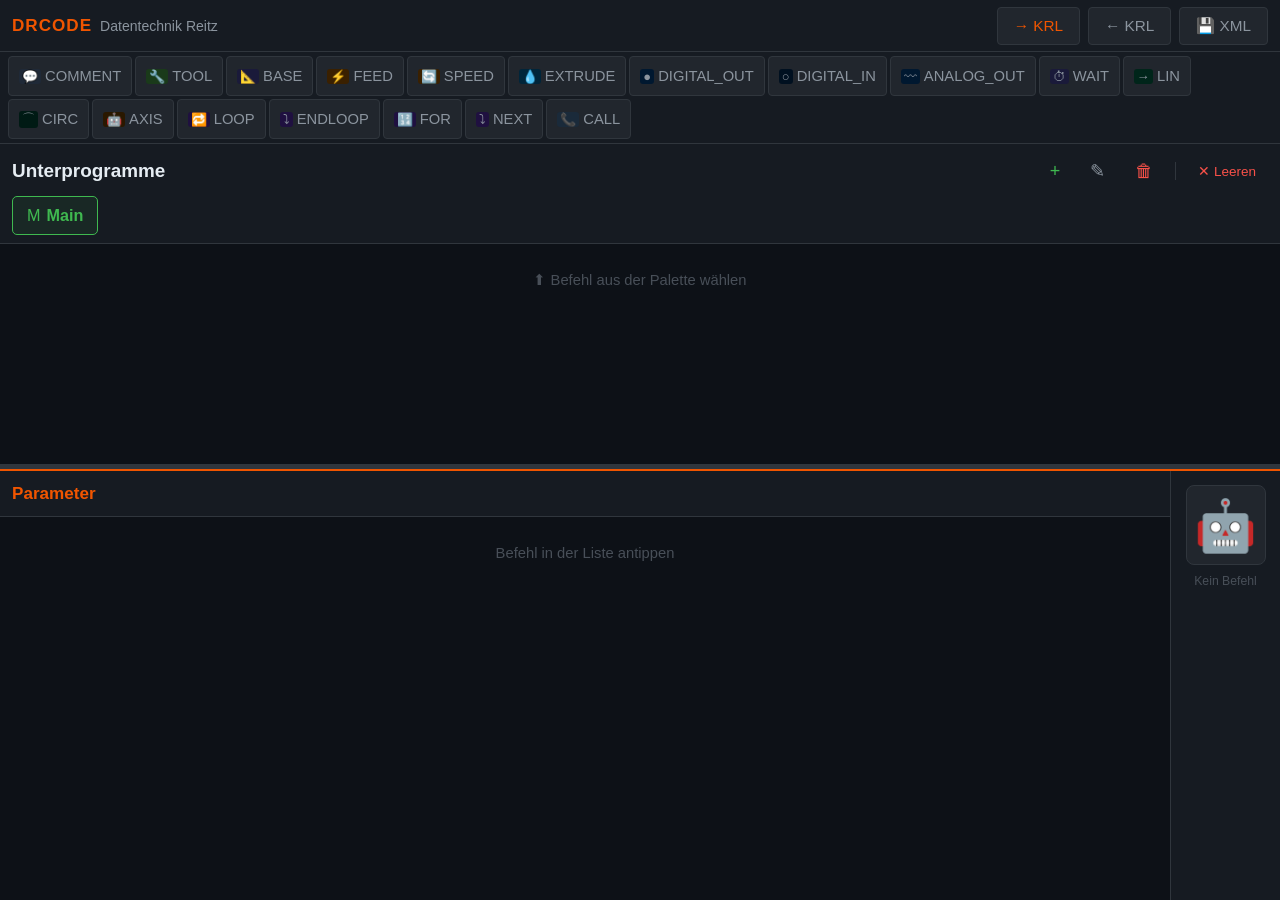
<file: drcode.html>
<!DOCTYPE html>
<html lang="de">
<head>
<meta charset="UTF-8">
<meta name="viewport" content="width=device-width, initial-scale=1.0, user-scalable=no">
<title>DRCODE – Datentechnik Reitz</title>
<style>
:root{
  --bg0:#0d1117;--bg1:#161b22;--bg2:#21262d;--bg3:#30363d;
  --acc:#f05500;--grn:#3fb950;--bdr:#30363d;
  --txt:#e6edf3;--txt2:#8b949e;--txt3:#484f58;
}
*{box-sizing:border-box;margin:0;padding:0;-webkit-tap-highlight-color:transparent}
html,body{height:100%;overflow:hidden;font-size:18px}
body{background:var(--bg0);color:var(--txt);font-family:-apple-system,'Segoe UI',Helvetica,Arial,sans-serif;display:flex;flex-direction:column}
.hdr{height:52px;background:var(--bg1);border-bottom:1px solid var(--bdr);display:flex;align-items:center;padding:0 12px;gap:8px;flex-shrink:0}
.hdr-logo{color:var(--acc);font-weight:700;font-size:.95em;letter-spacing:1px}
.hdr-brand{color:var(--txt2);font-size:.78em}
.hdr-btn{background:var(--bg2);border:1px solid var(--bdr);color:var(--txt2);border-radius:4px;padding:8px 16px;cursor:pointer;font-size:.85em;font-family:inherit;min-height:38px}
.hdr-btn:hover{border-color:var(--bdr);color:var(--txt)}
.hdr-btn.acc{color:var(--acc)}
.palette{background:var(--bg1);border-bottom:1px solid var(--bdr);padding:4px 8px;display:flex;flex-wrap:wrap;gap:3px;flex-shrink:0}
.pb{display:inline-flex;align-items:center;gap:4px;background:var(--bg2);border:1px solid var(--bdr);border-radius:4px;padding:7px 10px;cursor:pointer;font-size:.82em;color:var(--txt2);user-select:none;-webkit-user-select:none;min-height:40px}
.pb:hover,.pb:active{border-color:var(--acc);color:var(--acc)}
.tabs-area{background:var(--bg1);border-bottom:1px solid var(--bdr);padding:8px 12px;flex-shrink:0}
.tabs-row{display:flex;align-items:center;gap:6px;margin-bottom:6px}
.tabs-title{color:var(--txt);font-size:1.05em;font-weight:600;flex:1}
.ttb{background:transparent;border:none;cursor:pointer;padding:6px 12px;border-radius:4px;color:var(--txt2);font-size:1em;font-family:inherit;min-height:38px}
.ttb:hover{background:var(--bg3);color:var(--txt)}
.ttb.grn{color:var(--grn)} .ttb.red{color:#f85149} .ttb.acc{color:var(--acc)}
.tabs{display:flex;flex-wrap:wrap;gap:4px}
.tab{display:flex;align-items:center;gap:6px;background:var(--bg2);border:1px solid var(--bdr);border-radius:5px;padding:9px 14px;cursor:pointer;font-size:.9em;color:var(--txt2);user-select:none;-webkit-user-select:none}
.tab:hover{border-color:var(--txt2);color:var(--txt)}
.tab.active{border-color:var(--grn);color:var(--grn);background:rgba(63,185,80,.08)}
.tab .tdel{color:var(--txt3);font-size:.8em;margin-left:2px;border:none;background:none;cursor:pointer;padding:0 2px}
.tab .tdel:hover{color:#f85149}
.list{overflow-y:auto;-webkit-overflow-scrolling:touch;flex-shrink:0}
.row{display:flex;align-items:center;gap:7px;padding:11px 10px;cursor:pointer;border-bottom:1px solid #0d1117;user-select:none;-webkit-user-select:none;min-height:50px}
.row:hover{background:var(--bg2)}
.row.sel{background:rgba(240,85,0,.08);border-left:3px solid var(--acc);padding-left:7px}
.row.drag-over-top{border-top:2px solid var(--acc)}
.ri{width:30px;height:26px;border-radius:4px;display:flex;align-items:center;justify-content:center;font-size:1em;flex-shrink:0}
.rt{font-size:.88em;font-weight:700;width:90px;flex-shrink:0;color:var(--acc)}
.rs{flex:1;color:var(--txt2);font-size:.84em;overflow:hidden;text-overflow:ellipsis;white-space:nowrap}
.rb{display:flex;gap:2px;flex-shrink:0}
.rb button{background:var(--bg2);border:1px solid var(--bdr);color:var(--txt3);border-radius:3px;padding:5px 11px;cursor:pointer;font-size:.8em;font-family:inherit;min-height:32px}
.rb button:hover{border-color:var(--bdr);color:var(--txt)}
.rb .del:hover{border-color:#f85149;color:#f85149}
.resize-h{height:5px;background:var(--bg3);cursor:row-resize;flex-shrink:0}
.resize-h:hover{background:var(--acc)}
.bottom{flex:1;display:flex;min-height:0;border-top:2px solid var(--acc)}
.params{flex:1;display:flex;flex-direction:column;min-width:0;overflow:hidden}
.ph{padding:9px 12px;background:var(--bg1);border-bottom:1px solid var(--bdr);font-size:.95em;font-weight:600;color:var(--acc);display:flex;align-items:center;gap:7px;flex-shrink:0;min-height:46px}
.pb2{flex:1;overflow-y:auto;-webkit-overflow-scrolling:touch}
/* Param table like VC */
.ptable{width:100%;border-collapse:collapse}
.ptable tr{border-bottom:1px solid var(--bg3)}
.ptable tr:hover{background:var(--bg2)}
.ptable td{padding:7px 8px;font-size:.88em;vertical-align:middle}
.ptable td:first-child{color:var(--txt2);width:52%;white-space:nowrap;padding-right:4px}
.ptable td:last-child{color:var(--txt3);font-size:.74em;white-space:nowrap;padding-left:2px}
.ptable td:nth-child(2){width:48%}
.pinp{width:100%;background:var(--bg3);color:var(--txt);border:1px solid var(--bdr);border-radius:3px;padding:7px 9px;font-size:.9em;font-family:inherit;outline:none;min-height:38px}
.pinp:focus{border-color:var(--acc);background:var(--bg2)}
input[type=number].pinp{text-align:right;-moz-appearance:textfield}
input[type=number].pinp::-webkit-inner-spin-button{display:none}
input[type=checkbox]{width:22px;height:22px;accent-color:var(--acc);cursor:pointer}
/* Group separator */
.pgroup{background:var(--bg1);color:var(--txt3);font-size:.8em;font-weight:600;padding:6px 10px;letter-spacing:.5px;text-transform:uppercase;border-top:1px solid var(--bdr)}
/* Action buttons */
.act-btns{display:flex;gap:6px;padding:8px 10px;border-bottom:1px solid var(--bdr);flex-shrink:0}
.act-btn{flex:1;background:var(--bg2);border:1px solid var(--bdr);border-radius:5px;padding:11px;cursor:pointer;font-size:.88em;color:var(--txt2);text-align:center;min-height:46px}
.act-btn:hover{border-color:var(--acc);color:var(--acc)}
.act-btn.blue:hover{border-color:#58a6ff;color:#58a6ff}
/* Right image panel */
.img-panel{width:110px;background:var(--bg1);border-left:1px solid var(--bdr);display:flex;flex-direction:column;align-items:center;justify-content:flex-start;padding:14px 8px;gap:8px;flex-shrink:0}
.cmd-img{width:80px;height:80px;border-radius:8px;display:flex;align-items:center;justify-content:center;font-size:2.8em;background:var(--bg2);border:1px solid var(--bdr)}
.cmd-lbl{color:var(--txt3);font-size:.68em;text-align:center;line-height:1.4}
.empty-state{color:var(--txt3);text-align:center;padding:20px;font-size:.82em;line-height:2.2}
/* Tooltip */
.tip{color:var(--txt3);cursor:help;font-size:.85em;position:relative;display:inline-block;margin-left:3px}
.tip::before{content:'ℹ';font-style:normal}
.tip:hover::after{content:attr(data-tip);position:fixed;left:50%;transform:translateX(-50%);top:auto;bottom:40px;background:#1c2128;border:1px solid var(--bdr);border-radius:6px;padding:7px 12px;font-size:.8em;color:var(--txt);white-space:pre-wrap;max-width:280px;z-index:999;line-height:1.6;pointer-events:none;text-align:left}
::-webkit-scrollbar{width:4px} ::-webkit-scrollbar-track{background:var(--bg1)} ::-webkit-scrollbar-thumb{background:var(--bdr);border-radius:2px}
</style>
</head>
<body>

<div class="hdr">
  <span class="hdr-logo">DRCODE</span>
  <span class="hdr-brand">Datentechnik Reitz</span>
  <div style="flex:1"></div>
  <button class="hdr-btn acc" onclick="exportKRL()">→ KRL</button>
  <button class="hdr-btn" onclick="importKRL()">← KRL</button>
  <button class="hdr-btn" onclick="exportXML()">💾 XML</button>
</div>

<div class="palette" id="palette"></div>

<div class="tabs-area">
  <div class="tabs-row">
    <span class="tabs-title">Unterprogramme</span>
    <button class="ttb grn" onclick="addProg()" title="Neu">+</button>
    <button class="ttb" onclick="renameProg()" title="Umbenennen">✎</button>
    <button class="ttb red" onclick="deleteProg()" title="Löschen">🗑</button>
    <span style="width:1px;height:18px;background:var(--bdr);display:inline-block;margin:0 4px"></span>
    <button class="ttb red" onclick="clearProg()" title="Alle Befehle löschen" style="font-size:.75em">✕ Leeren</button>
  </div>
  <div class="tabs" id="tabs"></div>
</div>

<div class="list" id="list" style="height:220px">
  <div id="list-inner"></div>
</div>

<div class="resize-h" id="rh"></div>

<div class="bottom">
  <div class="params">
    <div class="ph" id="ph">Parameter</div>
    <div class="pb2" id="pb2"><div class="empty-state">Befehl in der Liste antippen</div></div>
  </div>
  <div class="img-panel">
    <div class="cmd-img" id="cimg">🤖</div>
    <div class="cmd-lbl" id="clbl">Kein Befehl</div>
  </div>
</div>

<script>
'use strict';

var IMGS={LIN:'→',CIRC:'⌒',AXIS:'🤖',TOOL:'🔧',BASE:'📐',FEED:'⚡',SPEED:'🔄',EXTRUDE:'💧',DIGITAL_OUT:'●',DIGITAL_IN:'○',ANALOG_OUT:'〰',WAIT:'⏱',COMMENT:'💬',LOOP:'🔁',ENDLOOP:'⤵',FOR:'🔢',NEXT:'⤵',CALL:'📞'};

var TIPS={
  X:'X-Position des TCP\nin der aktiven BASE',
  Y:'Y-Position des TCP\nin der aktiven BASE',
  Z:'Z-Position des TCP\nin der aktiven BASE\n(positiv = oben)',
  A:'Euler-Winkel A\n(Rotation um Z) in Grad',
  B:'Euler-Winkel B\n(Rotation um Y) in Grad',
  C:'Euler-Winkel C\n(Rotation um X) in Grad',
  A1:'Schwenkachse – Basis\nBereich: ±170°',
  A2:'Schwingachse\nBereich: −185° … +65°',
  A3:'Armachse\nBereich: −120° … +180°',
  A4:'Handachse – Rotation\nBereich: ±185°',
  A5:'Biegeachse – Neigung\nBereich: −115° … +140°',
  A6:'Dreachse – Werkzeug\nBereich: ±360°',
  KoordSystem:'Koordinatensystem\nTCP = relativ zum Werkzeug\nBASE = relativ zur aktiven Basis\nWORLD = Weltkoordinaten',
  Aktiv:'Befehl aktiv/inaktiv\nDeaktiviert: Schritt wird übersprungen',
  Basis:'Aktive Basiskoordinaten\n(BASE_DATA[n] oder WORLD)',
  Werkzeug:'Aktives Werkzeug\n(TOOL_DATA[n])',
  ExternerTCP:'Externer TCP:\nTCP liegt außerhalb des Roboterflanschs',
  Zykluszeit:'Maximale Zykluszeit in Sekunden\n(0 = nicht überwacht)',
  MaxGeschw:'Maximale Bahngeschwindigkeit\ndes Werkzeugmittelpunkts',
  Beschleunigung:'Maximale Beschleunigung\ndes TCP auf der Bahn',
  Verzoegerung:'Maximale Verzögerung\n(Abbremsung) des TCP',
  GenauigkeitMethod:'Distance = Positionsabweichung\nTime = Zeitbasiert',
  GenauigkeitWert:'Erlaubte Positionsabweichung\nbeim Näherungsfahren (0 = exakt)',
  OrientInterp:'Orientierungsinterpolation:\nZwei Achsen X = Standard\nKonstant = Orientierung bleibt fest',
  KonfigMode:'Fixed = Roboterstellung\nwird nicht geändert\nAuto = freie Konfiguration',
  MaxWinkelGeschw:'Maximale Winkelgeschwindigkeit\nder Handachsen',
  WinkelBeschleun:'Winkelbeschleunigung\nder Handachsen',
  WinkelVerzoeger:'Winkelverzögerung\nder Handachsen',
  Feed:'Bahngeschwindigkeit\ndes Werkzeugmittelpunkts',
  Einheit:'Einheit für den Vorschubwert',
  Approx:'Näherungsradius vor Ziel\n0 = exakt anfahren\n>0 = Kurvenfahrt (C_DIS)',
  Speed:'Achsgeschwindigkeit in %\nder maximal möglichen Geschwindigkeit',
  ID:'Datensatz-Nummer (1–32)',
  RPM:'Spindeldrehzahl\n(Umdrehungen pro Minute)',
  Dir:'Drehrichtung\nCW = Uhrzeigersinn\nCCW = Gegen-Uhrzeigersinn',
  Flow:'Volumenstrom\n(Liter pro Minute)',
  State:'EIN = Extrusion aktiv\nAUS = Extrusion gestoppt',
  Wert:'TRUE = Signal HIGH\nFALSE = Signal LOW',
  Nr:'Signalnummer auf der Steuerung\n(1–4096)',
  Var:'Name der internen Variable',
  Channel:'Kanal-Nummer des Analogmoduls',
  Value:'Ausgabewert\n(0–100% oder 0–10V)',
  Zeit:'Wartezeit in Sekunden\n(0.001 = 1 ms)',
  Mode:'TIME = Zeitbasiert\nSIGNAL = Auf Signal warten',
  Anzahl:'Anzahl Wiederholungen\n0 = Endlosschleife',
  Von:'Startwert des Zählers',
  Bis:'Endwert (inklusive)',
  Schritt:'Schrittweite\n(positiv=aufwärts, negativ=abwärts)',
  Text:'Kommentartext',
  Target:'Aufzurufendes Unterprogramm',
  Params:'Übergabeparameter\n(kommagetrennt)',
  RetVar:'Variable für Rückgabewert\n(leer = kein Rückgabewert)',
  HX:'Hilfspunkt X auf dem Kreisbogen\n(Zwischenpunkt, nicht Mittelpunkt)',
  HY:'Hilfspunkt Y auf dem Kreisbogen',
  HZ:'Hilfspunkt Z auf dem Kreisbogen',
};

// Gemeinsame Bewegungsparameter
function moveParams(){return [
  {n:'Aktiv',         t:'bool',v:true},
  {n:'KoordSystem',   t:'sel', v:'BASE',opts:['BASE','TCP','WORLD']},
  {n:'Basis',         t:'sel', v:'BASE_DATA[1]',opts:['WORLD','BASE_DATA[1]','BASE_DATA[2]','BASE_DATA[3]']},
  {n:'Werkzeug',      t:'sel', v:'TOOL_DATA[1]',opts:['TOOL_DATA[1]','TOOL_DATA[2]','TOOL_DATA[3]','TOOL_DATA[24]']},
  {n:'ExternerTCP',   t:'bool',v:false},
  {n:'Zykluszeit',    t:'num', v:0,    u:'s'},
  {n:'MaxGeschw',     t:'num', v:1000, u:'mm/s'},
  {n:'Beschleunigung',t:'num', v:8000, u:'mm/s²'},
  {n:'Verzoegerung',  t:'num', v:8000, u:'mm/s²'},
  {n:'GenauigkeitMethod',t:'sel',v:'Distanz',opts:['Distanz','Zeit']},
  {n:'GenauigkeitWert',  t:'num',v:0,u:'mm'},
  {n:'OrientInterp',  t:'sel', v:'Zwei Achsen - X',opts:['Zwei Achsen - X','Konstant','Vollständig interpoliert']},
  {n:'KonfigMode',    t:'sel', v:'Fest',opts:['Fest','Automatisch']},
  {n:'MaxWinkelGeschw',  t:'num',v:200,u:'°/s'},
  {n:'WinkelBeschleun',  t:'num',v:800,u:'°/s²'},
  {n:'WinkelVerzoeger',  t:'num',v:800,u:'°/s²'},
];}

var DEFS={
  COMMENT:     {ic:'💬',lb:'Kommentar',  bg:'#1f2937',p:[{n:'Text',t:'text',v:''}]},
  TOOL:        {ic:'🔧',lb:'Werkzeug',   bg:'#1a3a1a',p:[{n:'ID',t:'int',v:1},
    {n:'X',t:'num',v:0,u:'mm'},{n:'Y',t:'num',v:0,u:'mm'},{n:'Z',t:'num',v:0,u:'mm'},
    {n:'A',t:'num',v:0,u:'°'},{n:'B',t:'num',v:0,u:'°'},{n:'C',t:'num',v:0,u:'°'}]},
  BASE:        {ic:'📐',lb:'Basis',      bg:'#1a1a3a',p:[{n:'ID',t:'int',v:1},
    {n:'X',t:'num',v:0,u:'mm'},{n:'Y',t:'num',v:0,u:'mm'},{n:'Z',t:'num',v:0,u:'mm'},
    {n:'A',t:'num',v:0,u:'°'},{n:'B',t:'num',v:0,u:'°'},{n:'C',t:'num',v:0,u:'°'}]},
  FEED:        {ic:'⚡',lb:'Vorschub',   bg:'#3a2000',p:[{n:'Value',t:'num',v:1000},{n:'Einheit',t:'sel',v:'mm/min',opts:['mm/min','mm/s','m/min','m/s']}]},
  SPEED:       {ic:'🔄',lb:'Spindel',    bg:'#3a2000',p:[{n:'RPM',t:'num',v:12000,u:'rpm'},{n:'Dir',t:'sel',v:'CW',opts:['CW','CCW']}]},
  EXTRUDE:     {ic:'💧',lb:'Extrusion',  bg:'#00253a',p:[{n:'Flow',t:'num',v:1.0,u:'l/min'},{n:'State',t:'bool',v:true}]},
  DIGITAL_OUT: {ic:'●', lb:'Dig. Ausgang',bg:'#001830',p:[{n:'Nr',t:'int',v:1},{n:'Wert',t:'bool',v:true}]},
  DIGITAL_IN:  {ic:'○', lb:'Dig. Eingang',bg:'#001020',p:[{n:'Nr',t:'int',v:1},{n:'Var',t:'text',v:'bIn'}]},
  ANALOG_OUT:  {ic:'〰',lb:'Ana. Ausgang',bg:'#001830',p:[{n:'Channel',t:'int',v:1},{n:'Value',t:'num',v:0},{n:'Einheit',t:'sel',v:'%',opts:['%','V']}]},
  WAIT:        {ic:'⏱',lb:'Warten',     bg:'#1a1a3a',p:[{n:'Mode',t:'sel',v:'TIME',opts:['TIME','SIGNAL']},{n:'Zeit',t:'num',v:1.0,u:'s'}]},
  LIN:         {ic:'→', lb:'Linear',    bg:'#00251a',move:true,p:function(){return[
    {n:'X',t:'num',v:0,u:'mm'},{n:'Y',t:'num',v:0,u:'mm'},{n:'Z',t:'num',v:0,u:'mm'},
    {n:'A',t:'num',v:0,u:'°'},{n:'B',t:'num',v:0,u:'°'},{n:'C',t:'num',v:0,u:'°'},
    {n:'Feed',t:'num',v:1000},{n:'Einheit',t:'sel',v:'mm/min',opts:['mm/min','mm/s','m/min','m/s']},
    {n:'Approx',t:'num',v:0,u:'mm'}].concat(moveParams());}},
  CIRC:        {ic:'⌒', lb:'Kreis',     bg:'#001a14',move:true,p:function(){return[
    {n:'HX',t:'num',v:0,u:'mm'},{n:'HY',t:'num',v:0,u:'mm'},{n:'HZ',t:'num',v:0,u:'mm'},
    {n:'X',t:'num',v:0,u:'mm'},{n:'Y',t:'num',v:0,u:'mm'},{n:'Z',t:'num',v:0,u:'mm'},
    {n:'A',t:'num',v:0,u:'°'},{n:'B',t:'num',v:0,u:'°'},{n:'C',t:'num',v:0,u:'°'},
    {n:'Feed',t:'num',v:1000},{n:'Einheit',t:'sel',v:'mm/min',opts:['mm/min','mm/s','m/min','m/s']}].concat(moveParams());}},
  AXIS:        {ic:'🤖',lb:'Achspunkt',  bg:'#2a1800',move:true,p:function(){return[
    {n:'A1',t:'num',v:0,u:'°'},{n:'A2',t:'num',v:-90,u:'°'},{n:'A3',t:'num',v:90,u:'°'},
    {n:'A4',t:'num',v:0,u:'°'},{n:'A5',t:'num',v:0,u:'°'},{n:'A6',t:'num',v:0,u:'°'},
    {n:'Speed',t:'num',v:20,u:'%'}].concat(moveParams());}},
  LOOP:        {ic:'🔁',lb:'Schleife',   bg:'#1f1040',p:[{n:'Anzahl',t:'int',v:0}]},
  ENDLOOP:     {ic:'⤵', lb:'Ende Schl.',bg:'#1f1040',p:[]},
  FOR:         {ic:'🔢',lb:'Zähler',     bg:'#1f1040',p:[{n:'Var',t:'text',v:'i'},{n:'Von',t:'num',v:1},{n:'Bis',t:'num',v:10},{n:'Schritt',t:'num',v:1}]},
  NEXT:        {ic:'⤵', lb:'Ende Für',  bg:'#1f1040',p:[]},
  CALL:        {ic:'📞',lb:'Aufrufen',   bg:'#1a2a3a',p:[{n:'Target',t:'prog',v:'Sequence1'},{n:'Params',t:'text',v:''},{n:'RetVar',t:'text',v:''}]},
};

function getDefParams(type){var d=DEFS[type];if(!d)return[];return typeof d.p==='function'?d.p():d.p;}

var progs=[{name:'Main',cmds:[]}],curProg=0,sel=-1,nid=1;
function cmds(){return progs[curProg].cmds;}
function mk(type){
  var d=DEFS[type];if(!d)return null;
  var p={};getDefParams(type).forEach(function(x){p[x.n]=x.v;});
  return{type:type,p:p,id:nid++};
}

function renderTabs(){
  var el=document.getElementById('tabs');
  el.innerHTML=progs.map(function(pg,i){
    return'<div class="tab'+(i===curProg?' active':'')+'" onclick="swProg('+i+')">'+(i===0?'M':'S')+' <b>'+pg.name+'</b>'+(i>0?'<button class="tdel" onclick="event.stopPropagation();deleteProg('+i+')">✕</button>':'')+' </div>';
  }).join('');
}
function swProg(i){curProg=i;sel=-1;renderTabs();renderList();showForm();}
function addProg(){var n=prompt('Programm-Name:','Sequence'+progs.length);if(!n)return;progs.push({name:n,cmds:[]});curProg=progs.length-1;sel=-1;renderTabs();renderList();showForm();}
function renameProg(){if(curProg===0){alert('Main kann nicht umbenannt werden');return;}var n=prompt('Neuer Name:',progs[curProg].name);if(n){progs[curProg].name=n;renderTabs();}}
function deleteProg(i){if(i===undefined)i=curProg;if(i===0){alert('Main kann nicht gelöscht werden');return;}if(!confirm('Löschen?'))return;progs.splice(i,1);if(curProg>=progs.length)curProg=progs.length-1;sel=-1;renderTabs();renderList();showForm();}
function clearProg(){if(!confirm('Alle Befehle in "'+progs[curProg].name+'" löschen?'))return;progs[curProg].cmds=[];sel=-1;renderList();showForm();}

function buildPalette(){
  var pal=document.getElementById('palette');
  Object.keys(DEFS).forEach(function(type){
    var d=DEFS[type];
    var b=document.createElement('button');
    b.className='pb';b.title=d.lb;
    b.innerHTML='<span style="background:'+d.bg+';border-radius:3px;padding:0 3px;font-size:.88em">'+d.ic+'</span>'+type;
    b.addEventListener('click',function(){add(type);});
    pal.appendChild(b);
  });
}

function renderList(){
  var el=document.getElementById('list-inner');
  var cc=cmds();
  if(!cc.length){el.innerHTML='<div class="empty-state">⬆ Befehl aus der Palette wählen</div>';return;}
  var ind=0,OPEN=['LOOP','FOR'],CLOSE=['ENDLOOP','NEXT'];
  el.innerHTML=cc.map(function(cmd,i){
    var d=DEFS[cmd.type]||{ic:'?',lb:cmd.type,bg:'#333'};
    if(CLOSE.includes(cmd.type))ind=Math.max(0,ind-1);
    var ii=ind; if(OPEN.includes(cmd.type))ind++;
    var s=i===sel;
    return'<div class="row'+(s?' sel':'')+'" data-i="'+i+'" style="padding-left:'+(10+ii*10)+'px">'+
      '<span class="ri" style="background:'+d.bg+'">'+d.ic+'</span>'+
      '<span class="rt">'+cmd.type+'</span>'+
      '<span class="rs">'+sum(cmd)+'</span>'+
      '<span class="rb">'+
        '<button data-a="up" data-i="'+i+'">↑</button>'+
        '<button data-a="dn" data-i="'+i+'">↓</button>'+
        '<button data-a="del" data-i="'+i+'" class="del">✕</button>'+
      '</span></div>';
  }).join('');
  el.onclick=function(e){
    var b=e.target.closest('[data-a]'),r=e.target.closest('[data-i]');
    if(!r)return;
    var i=parseInt(r.getAttribute('data-i'));
    if(b){var a=b.getAttribute('data-a');if(a==='up')moveUp(i);else if(a==='dn')moveDn(i);else del(i);}
    else selectCmd(i);
  };
  setupDrag(el);
}

function sum(cmd){
  var p=cmd.p;
  switch(cmd.type){
    case 'COMMENT':return p.Text;
    case 'LIN':case 'CIRC':return'X:'+p.X+' Y:'+p.Y+' Z:'+p.Z+' ['+( p.KoordSystem||'BASE')+']';
    case 'AXIS':return'A1:'+p.A1+'° A2:'+p.A2+'° A3:'+p.A3+'°';
    case 'TOOL':case 'BASE':return'ID '+p.ID;
    case 'FEED':return p.Value+' '+p.Einheit;
    case 'SPEED':return p.RPM+' rpm '+p.Dir;
    case 'EXTRUDE':return(p.State?'EIN':'AUS')+' '+p.Flow+' l/min';
    case 'DIGITAL_OUT':return'$OUT['+p.Nr+']='+(p.Wert?'TRUE':'FALSE');
    case 'WAIT':return p.Mode==='TIME'?p.Zeit+'s':'Signal';
    case 'FOR':return p.Var+'='+p.Von+'…'+p.Bis;
    case 'CALL':return p.RetVar?(p.RetVar+'='+p.Target+'('+p.Params+')'):(p.Target+'('+p.Params+')');
    default:return'';
  }
}

function selectCmd(i){sel=i;renderList();showForm();}

// Groups for movement params
var POS_KEYS=['X','Y','Z','A','B','C','HX','HY','HZ','A1','A2','A3','A4','A5','A6','Feed','Einheit','Approx','Speed'];
var MOVE_KEYS=['Aktiv','KoordSystem','Basis','Werkzeug','ExternerTCP','Zykluszeit','MaxGeschw','Beschleunigung','Verzoegerung','GenauigkeitMethod','GenauigkeitWert','OrientInterp','KonfigMode','MaxWinkelGeschw','WinkelBeschleun','WinkelVerzoeger'];

function showForm(){
  var ph=document.getElementById('ph'),pb=document.getElementById('pb2');
  var ci=document.getElementById('cimg'),cl=document.getElementById('clbl');
  var cc=cmds();
  if(sel<0||sel>=cc.length){
    ph.innerHTML='Parameter';pb.innerHTML='<div class="empty-state">Befehl in der Liste antippen</div>';
    ci.textContent='🤖';cl.textContent='Kein Befehl';return;
  }
  var cmd=cc[sel],d=DEFS[cmd.type];
  ph.innerHTML='<span style="background:'+d.bg+';border-radius:4px;padding:2px 7px">'+d.ic+'</span> '+d.lb;
  ci.textContent=IMGS[cmd.type]||d.ic;
  cl.textContent=d.lb;
  var params=getDefParams(cmd.type);
  var isMove=!!d.move;
  var html='';
  if(isMove){
    html+='<div style="display:flex;gap:6px;padding:7px 10px;border-bottom:1px solid var(--bdr)">'+
      '<button class="act-btn blue" onclick="posGetCurrent()">📍 Aktuelle Position übernehmen</button>'+
      '<button class="act-btn" onclick="posGoto()">▶ Position anfahren</button>'+
      '</div>';
    // Position params
    var posP=params.filter(function(p){return POS_KEYS.includes(p.n);});
    var movP=params.filter(function(p){return MOVE_KEYS.includes(p.n);});
    html+='<div class="pgroup">Position / Orientierung</div>';
    html+='<table class="ptable">'+posP.map(function(pd){return prow(pd,cmd);}).join('')+'</table>';
    html+='<div class="pgroup">Bewegungsparameter</div>';
    html+='<table class="ptable">'+movP.map(function(pd){return prow(pd,cmd);}).join('')+'</table>';
  } else if(cmd.type==='CALL'){
    var progOpts=progs.map(function(pg){return pg.name;}).filter(function(n){return n!==progs[curProg].name;});
    if(!progOpts.length)progOpts=['Sequence1'];
    html+='<table class="ptable">'+
      prow({n:'Target',t:'sel',v:cmd.p.Target,opts:progOpts},cmd)+
      prow({n:'Params',t:'text',v:cmd.p.Params},cmd)+
      prow({n:'RetVar',t:'text',v:cmd.p.RetVar},cmd)+
    '</table>';
  } else {
    html+='<table class="ptable">'+params.map(function(pd){return prow(pd,cmd);}).join('')+'</table>';
  }
  pb.innerHTML=html;
}

function prow(pd,cmd){
  var v=cmd.p[pd.n]!==undefined?cmd.p[pd.n]:pd.v;
  var tip=TIPS[pd.n]||'';
  var tipEl=tip?'<span class="tip" data-tip="'+tip.replace(/"/g,"'")+'"></span>':'';
  var inp;
  if(pd.t==='bool'){
    inp='<input type="checkbox" onchange="setP(\''+pd.n+'\',this.checked)"'+(v?' checked':'')+' style="margin:0">';
  }else if(pd.t==='sel'||pd.t==='prog'){
    var opts=pd.opts||[];
    inp='<select class="pinp" onchange="setP(\''+pd.n+'\',this.value)" style="padding:3px 5px">'+
      opts.map(function(o){return'<option'+(o===v?' selected':'')+'>'+o+'</option>';}).join('')+'</select>';
  }else if(pd.t==='text'){
    inp='<input type="text" class="pinp" value="'+String(v).replace(/"/g,'&quot;')+'" oninput="setP(\''+pd.n+'\',this.value)">';
  }else{
    inp='<input type="number" class="pinp" value="'+v+'" step="any" oninput="setP(\''+pd.n+'\',parseFloat(this.value)||0)">';
  }
  return'<tr><td>'+pd.n+tipEl+'</td><td>'+inp+'</td><td>'+(pd.u||'')+'</td></tr>';
}

function setP(n,v){
  var cc=cmds();if(sel<0||sel>=cc.length)return;
  cc[sel].p[n]=v;
  var rows=document.querySelectorAll('.row');
  if(rows[sel]){var s=rows[sel].querySelector('.rs');if(s)s.textContent=sum(cc[sel]);}
}

function add(type){
  var c=mk(type);if(!c)return;
  var at=sel>=0?sel+1:cmds().length;
  cmds().splice(at,0,c);sel=at;
  renderList();showForm();
  setTimeout(function(){var rows=document.querySelectorAll('.row');if(rows[sel])rows[sel].scrollIntoView({block:'nearest',behavior:'smooth'});},50);
}
function del(i){cmds().splice(i,1);sel=Math.min(sel,cmds().length-1);renderList();showForm();}
function moveUp(i){if(i<=0)return;var c=cmds();var t=c[i];c[i]=c[i-1];c[i-1]=t;sel=i-1;renderList();showForm();}
function moveDn(i){var c=cmds();if(i>=c.length-1)return;var t=c[i];c[i]=c[i+1];c[i+1]=t;sel=i+1;renderList();showForm();}

// Drag & Drop
var dIdx=-1,dEl=null;
function setupDrag(el){
  el.addEventListener('touchstart',dS,{passive:false});
  el.addEventListener('touchmove',dM,{passive:false});
  el.addEventListener('touchend',dE,{passive:false});
  el.addEventListener('mousedown',dS,{passive:false});
}
function dS(e){var r=e.target.closest('[data-i]');if(!r||e.target.closest('[data-a]'))return;dIdx=parseInt(r.getAttribute('data-i'));dEl=r;r.style.opacity='.4';e.preventDefault();}
function dM(e){
  if(dIdx<0)return;e.preventDefault();
  var y=e.touches?e.touches[0].clientY:e.clientY,x=e.touches?e.touches[0].clientX:e.clientX;
  document.querySelectorAll('.row').forEach(function(r){r.classList.remove('drag-over-top');});
  var hit=document.elementFromPoint(x,y);
  var tgt=hit?hit.closest('[data-i]'):null;
  if(tgt){var ti=parseInt(tgt.getAttribute('data-i'));if(ti!==dIdx)tgt.classList.add('drag-over-top');}
}
function dE(e){
  if(dIdx<0)return;
  if(dEl)dEl.style.opacity='';
  var over=document.querySelector('.drag-over-top');
  if(over){
    var ti=parseInt(over.getAttribute('data-i'));
    over.classList.remove('drag-over-top');
    var c=cmds(),m=c.splice(dIdx,1)[0];
    c.splice(ti>dIdx?ti-1:ti,0,m);sel=ti>dIdx?ti-1:ti;
    renderList();showForm();
  }
  dIdx=-1;dEl=null;
}
document.addEventListener('mouseup',dE);

// Resize
(function(){
  var rh=document.getElementById('rh'),list=document.getElementById('list');
  var drag=false,sY,sH;
  function ds(e){drag=true;sY=e.touches?e.touches[0].clientY:e.clientY;sH=list.offsetHeight;e.preventDefault();}
  function dm(e){if(!drag)return;var d=(e.touches?e.touches[0].clientY:e.clientY)-sY;list.style.height=Math.max(60,Math.min(500,sH+d))+'px';}
  function du(){drag=false;}
  rh.addEventListener('mousedown',ds);rh.addEventListener('touchstart',ds,{passive:false});
  document.addEventListener('mousemove',dm);document.addEventListener('touchmove',dm,{passive:false});
  document.addEventListener('mouseup',du);document.addEventListener('touchend',du);
})();

// Actions
function posGetCurrent(){
  if(window.parent&&window.parent!==window)window.parent.postMessage({type:'GET_POSITION'},'*');
  else alert('Verfügbar wenn DRCODE im Simulator eingebettet ist.');
}
function posGoto(){
  var cc=cmds();if(sel<0)return;
  if(window.parent&&window.parent!==window)window.parent.postMessage({type:'GOTO_POSITION',cmd:cc[sel]},'*');
  else alert('Verfügbar wenn DRCODE im Simulator eingebettet ist.');
}
window.addEventListener('message',function(e){
  if(e.data&&e.data.type==='POSITION_DATA'&&sel>=0){
    var p=e.data.pos,cc=cmds();
    if(p&&cc[sel]){['X','Y','Z','A','B','C'].forEach(function(k){if(p[k]!==undefined)cc[sel].p[k]=parseFloat(p[k].toFixed(3));});renderList();showForm();}
  }
});

// KRL Export
var FU={'mm/min':function(v){return(v/60000).toFixed(5);},'mm/s':function(v){return(v/1000).toFixed(5);},'m/min':function(v){return(v/60).toFixed(5);},'m/s':function(v){return v.toFixed(5);}};
function toKRL(cc,nm){
  var out=['DEF '+nm+'()'];
  cc.forEach(function(cmd){
    var p=cmd.p,fu=(FU[p.Einheit]||FU['mm/min']);
    if(p.Aktiv===false){out.push('; [DEAKTIVIERT] '+cmd.type);return;}
    switch(cmd.type){
      case 'COMMENT':     out.push('; '+p.Text);break;
      case 'TOOL':        out.push('BAS(#TOOL,'+p.ID+')');break;
      case 'BASE':        out.push('BAS(#BASE,'+p.ID+')');break;
      case 'FEED':        out.push('$VEL.CP='+FU[p.Einheit||'mm/min'](p.Value)+' ; '+p.Value+' '+p.Einheit);break;
      case 'SPEED':       out.push('; Spindel '+p.RPM+' rpm '+p.Dir);break;
      case 'EXTRUDE':     out.push(p.State?'; Extrusion EIN '+p.Flow+' l/min':'; Extrusion AUS');break;
      case 'DIGITAL_OUT': out.push('$OUT['+p.Nr+']='+(p.Wert?'TRUE':'FALSE'));break;
      case 'DIGITAL_IN':  out.push(p.Var+'=$IN['+p.Nr+']');break;
      case 'ANALOG_OUT':  out.push('$ANOUT['+p.Channel+']='+p.Value);break;
      case 'WAIT':        out.push(p.Mode==='TIME'?'WAIT SEC '+p.Zeit:'WAIT FOR $IN[]');break;
      case 'LIN':
        if(p.Basis&&p.Basis!=='WORLD')out.push('$BASE='+p.Basis);
        if(p.Werkzeug)out.push('$TOOL='+p.Werkzeug);
        if(p.MaxGeschw)out.push('$VEL.CP='+FU['mm/s'](p.MaxGeschw)+' ; '+p.MaxGeschw+' mm/s');
        if(p.Approx>0)out.push('$APO.CDIS='+p.Approx);
        out.push('LIN {X '+p.X+', Y '+p.Y+', Z '+p.Z+', A '+p.A+', B '+p.B+', C '+p.C+'}'+(p.Approx>0?' C_DIS':''));break;
      case 'CIRC':
        if(p.Basis&&p.Basis!=='WORLD')out.push('$BASE='+p.Basis);
        out.push('CIRC {X '+p.HX+', Y '+p.HY+', Z '+p.HZ+'},{X '+p.X+', Y '+p.Y+', Z '+p.Z+', A '+p.A+', B '+p.B+', C '+p.C+'}');break;
      case 'AXIS':
        if(p.Speed)out.push('$VEL_AXIS[1]='+p.Speed);
        out.push('PTP {A1 '+p.A1+', A2 '+p.A2+', A3 '+p.A3+', A4 '+p.A4+', A5 '+p.A5+', A6 '+p.A6+'}');break;
      case 'LOOP':        out.push(p.Anzahl>0?'FOR _i=1 TO '+p.Anzahl:'LOOP');break;
      case 'ENDLOOP':     out.push('ENDLOOP');break;
      case 'FOR':         out.push('FOR '+p.Var+'='+p.Von+' TO '+p.Bis+' STEP '+p.Schritt);break;
      case 'NEXT':        out.push('ENDFOR');break;
      case 'CALL':
        if(p.RetVar)out.push(p.RetVar+'='+p.Target+'('+p.Params+')');
        else out.push(p.Target+'('+(p.Params||'')+')');break;
    }
  });
  out.push('END');return out.join('\n');
}

function exportKRL(){
  var all=progs.map(function(pg){return toKRL(pg.cmds,pg.name);}).join('\n\n');
  if(navigator.clipboard){navigator.clipboard.writeText(all).then(function(){alert('✓ KRL kopiert ('+progs.length+' Programme)');});}
  else{var ta=document.createElement('textarea');ta.value=all;ta.style.cssText='position:fixed;top:0;left:0;width:100%;height:100%;z-index:9999;font-family:monospace;font-size:13px;background:#0d1117;color:#e6edf3;padding:12px;border:none;outline:none';var cb=document.createElement('button');cb.textContent='✕ Schließen';cb.style.cssText='position:fixed;top:8px;right:8px;z-index:10000;background:#f05500;color:#fff;border:none;padding:10px 18px;cursor:pointer;font-size:14px;border-radius:4px';cb.onclick=function(){document.body.removeChild(ta);document.body.removeChild(cb);};document.body.appendChild(ta);document.body.appendChild(cb);ta.focus();ta.select();}
}

function importKRL(){
  var input=prompt('KRL einfügen:');if(!input)return;
  var lines=input.split(/\r?\n/);progs[curProg].cmds=[];sel=-1;
  lines.forEach(function(line){
    line=line.trim();if(!line||line.match(/^DEF /i)||line==='END')return;
    var m;
    if(line.startsWith(';')){var c=mk('COMMENT');c.p.Text=line.slice(1).trim();cmds().push(c);}
    else if((m=line.match(/^LIN\s+\{([^}]+)\}/i))){var c=mk('LIN');[...m[1].matchAll(/([XYZABC])\s+([-\d.]+)/g)].forEach(function(q){c.p[q[1]]=parseFloat(q[2]);});cmds().push(c);}
    else if((m=line.match(/^PTP\s+\{A1/i))){var c=mk('AXIS');[...line.matchAll(/A([1-6])\s+([-\d.]+)/g)].forEach(function(q){c.p['A'+q[1]]=parseFloat(q[2]);});cmds().push(c);}
    else if((m=line.match(/^\$VEL\.CP\s*=\s*([\d.]+)/i))){var c=mk('FEED');c.p.Value=Math.round(parseFloat(m[1])*60000);cmds().push(c);}
    else if((m=line.match(/^\$OUT\[(\d+)\]\s*=\s*(TRUE|FALSE)/i))){var c=mk('DIGITAL_OUT');c.p.Nr=parseInt(m[1]);c.p.Wert=m[2]==='TRUE';cmds().push(c);}
    else if((m=line.match(/^WAIT\s+SEC\s+([\d.]+)/i))){var c=mk('WAIT');c.p.Zeit=parseFloat(m[1]);cmds().push(c);}
    else if((m=line.match(/^BAS\(#TOOL,(\d+)\)/i))){var c=mk('TOOL');c.p.ID=parseInt(m[1]);cmds().push(c);}
    else if((m=line.match(/^BAS\(#BASE,(\d+)\)/i))){var c=mk('BASE');c.p.ID=parseInt(m[1]);cmds().push(c);}
    else if((m=line.match(/^(\w+)\s*=\s*(\w+)\(([^)]*)\)/i))){var c=mk('CALL');c.p.RetVar=m[1];c.p.Target=m[2];c.p.Params=m[3];cmds().push(c);}
    else if((m=line.match(/^(\w+)\(([^)]*)\)/i))){var c=mk('CALL');c.p.Target=m[1];c.p.Params=m[2];cmds().push(c);}
  });
  renderList();showForm();
}

function exportXML(){
  var r=['<?xml version="1.0" encoding="UTF-8"?>','<RobotProgram version="1.0" language="ReitzRobotXML">'];
  progs.forEach(function(pg){r.push('  <Sub name="'+pg.name+'">');pg.cmds.forEach(function(cmd){r.push('    <Command type="'+cmd.type+'">');Object.entries(cmd.p).forEach(function(kv){r.push('      <Param name="'+kv[0]+'" value="'+kv[1]+'"/>');});r.push('    </Command>');});r.push('  </Sub>');});
  r.push('</RobotProgram>');
  var blob=new Blob([r.join('\n')],{type:'application/xml'});var a=document.createElement('a');a.href=URL.createObjectURL(blob);a.download='program.xml';a.click();
}

buildPalette();renderTabs();renderList();
</script>
</body>
</html>
</file>
